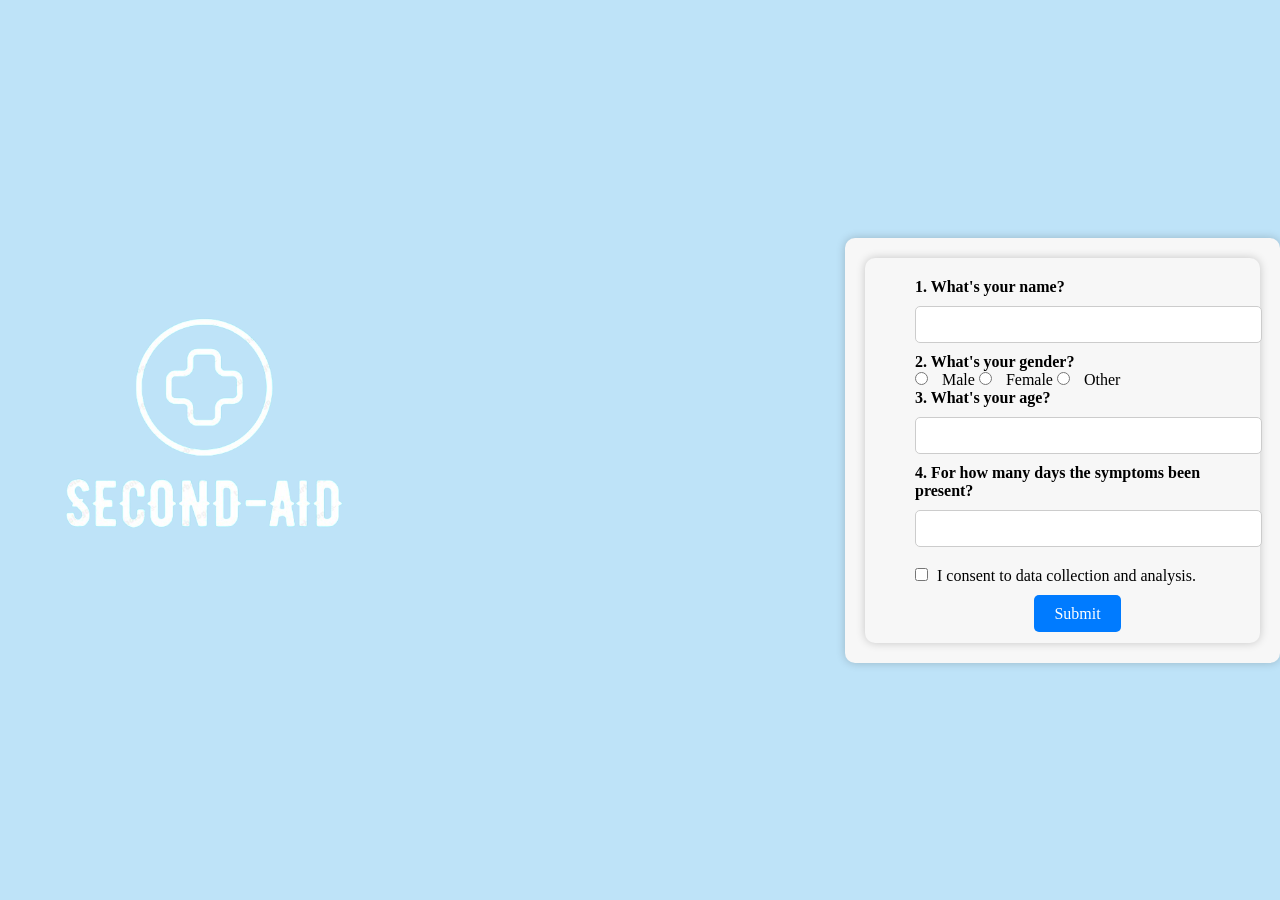
<file: Second-Aid-main/Second-Aid-main/templates/dashboard.html>
<!DOCTYPE html>
<html lang="en">

<head>
    <meta charset="UTF-8">
    <link rel="shortcut icon" href="../static/images/logo.png" type="image/x-icon">
    <meta name="viewport" content="width=device-width, initial-scale=1.0">
    <title>Second-Aid</title>
    <link rel="stylesheet" href="/static/css/dashboard.css">
    <link rel="stylesheet" href="/static/css/styles.css">
    <link rel="stylesheet" href="../static/css/form-styles.css"> <!-- Add a new CSS file for form styling -->
    <script src="/static/js/main.js"></script>
   
</head>
<style>
    body{
        background-color: #BEE3F8;
    }
</style>
<body>
    <div class="logo-container">
        <img src="/static/images/logo.png" alt="Second-Aid Logo">
    </div>
    <div class="form-container">
        <!-- Add a form for questions and consent -->
        <form class="question-form">
            <p class="question">1. What's your name?</p>
            <input type="text" name="name" required class="input-field">

            <p class="question">2. What's your gender?</p>
            <input type="radio" name="gender" value="Male" class="radio-input"> Male
            <input type="radio" name="gender" value="Female" class="radio-input"> Female
            <input type="radio" name="gender" value="Other" class="radio-input"> Other

            <p class="question">3. What's your age?</p>
            <input type="number" name="age" required class="input-field">

            <p class="question">4. For how many days the symptoms been present?</p>
            <input type="text" name="symptoms_duration" required class="input-field">

           
            <label class="consent-label">
                <input type="checkbox" name="consent" required class="checkbox-input"> I consent to data collection and analysis.
            </label>

            <div class="submit-container">
                <a onclick="location.href='detect';" type="submit" value="Submit" class="submit-button">Submit </a>
            </div>
        </form>
    </div>
    

    <!-- <script>
        window.embeddedChatbotConfig = {
            chatbotId: "5TjrjRHlkOQAKbrxxremK",
            domain: "www.chatbase.co"
        }
    </script>
    <script
        src="https://www.chatbase.co/embed.min.js"
        chatbotId="5TjrjRHlkOQAKbrxxremK"
        domain="www.chatbase.co"
        defer>
    </script> -->
</body>

</html>
</file>
<file: static/css/dashboard.css>
* {

    margin: 0;
    padding: 0;
}

body {
    width: 100%;
    height: 100%;
    position: relative;
    background: #061A1F;
    font-family:Cambria, Cochin, Georgia, Times, 'Times New Roman', serif;
    /* background-color: red; */
    display: flex;
    flex-direction: column;
    align-items: center;
    justify-content: center;

}

div img {
    width: 350px;
    position: relative;
    bottom: 70px;
    /* left: 500px; */


}

button {
    background-color: #58B2C9;
    border: none;
    border-radius: 8px;
    color: #FFF;
    font-size: 18px;
    padding: 15px 51px;
    cursor: pointer;
    text-align: center;
    cursor: pointer;
    opacity: .8;

}

/* 
@media screen and (max-width:390px) {
    div img {
        width: 400px;
        position: relative;
        left: 0;
    }

    button {
        background-color: #58B2C9;
        flex-shrink: 0;
        border: none;
        color: white;
        padding: 5px 22px;
        text-align: center;
        text-decoration: none;
        display: inline-block;
        font-size: 22px;
        border-radius: 12px;
        position: relative;
        bottom: 80px;
        left: 70px;
        cursor: pointer;

    }


} */


button:hover {
    opacity: 1;
}
</file>
<file: static/css/styles.css>
/* Hide scrollbar for all elements */
::-webkit-scrollbar {
  width: 0.5em;
}

::-webkit-scrollbar-track {
  background-color: transparent;
}

::-webkit-scrollbar-thumb {
  background-color: #58B2C9;
  opacity: .9;
  border-radius: 22px;
}

/* Optional: Style scrollbar on hover */
::-webkit-scrollbar-thumb:hover {
  background-color: #58B2C9;
  opacity: 1;
  border-radius: 22px;
}
</file>
<file: Second-Aid-main/Second-Aid-main/static/css/form-styles.css>
/* form-styles.css */
.logo-container {
    text-align: center;
    margin-top: 80px;
    margin-right: 450px; 
}

.button-container {
    text-align: center;
}

.question-form {
    max-width: 400px;
    margin: 0 auto;
    padding: 20px;
    background-color: #f7f7f7;
    border-radius: 10px;
    box-shadow: 0px 0px 10px rgba(0, 0, 0, 0.2);
    padding-left: 50px;
}

.question {
    font-weight: bold;
}

.input-field {
    width: 100%;
    padding: 10px;
    margin: 10px 0;
    border: 1px solid #ccc;
    border-radius: 5px;
}

.radio-input {
    margin-right: 10px;
}

.consent-label {
    display: block;
    margin-top: 10px;
}

.checkbox-input {
    margin-right: 5px;
}

.submit-container {
    text-align: center;
    margin-top: 20px;
}

.submit-button {
    padding: 10px 20px;
    background-color: #007bff;
    color: #fff;
    border: none;
    border-radius: 5px;
    cursor: pointer;
    transition: background-color 0.3s;
}

.submit-button:hover {
    background-color: #0056b3;
}

/* Inline CSS for layout */
body {
    display: flex;
    flex-direction: row;
    justify-content: center;
    align-items: center;
    height: 100vh;
    
}

.logo-container {
    flex: 1;
    text-align: center;
}

.form-container {
    flex: 1; /* Change from flex: 1 to flex: 0 to move it to the left */
    padding: 20px;
    max-width: 400px;
    background-color: #f7f7f7;
    border-radius: 10px;
    box-shadow: 0px 0px 10px rgba(0, 0, 0, 0.2);
}
</file>
